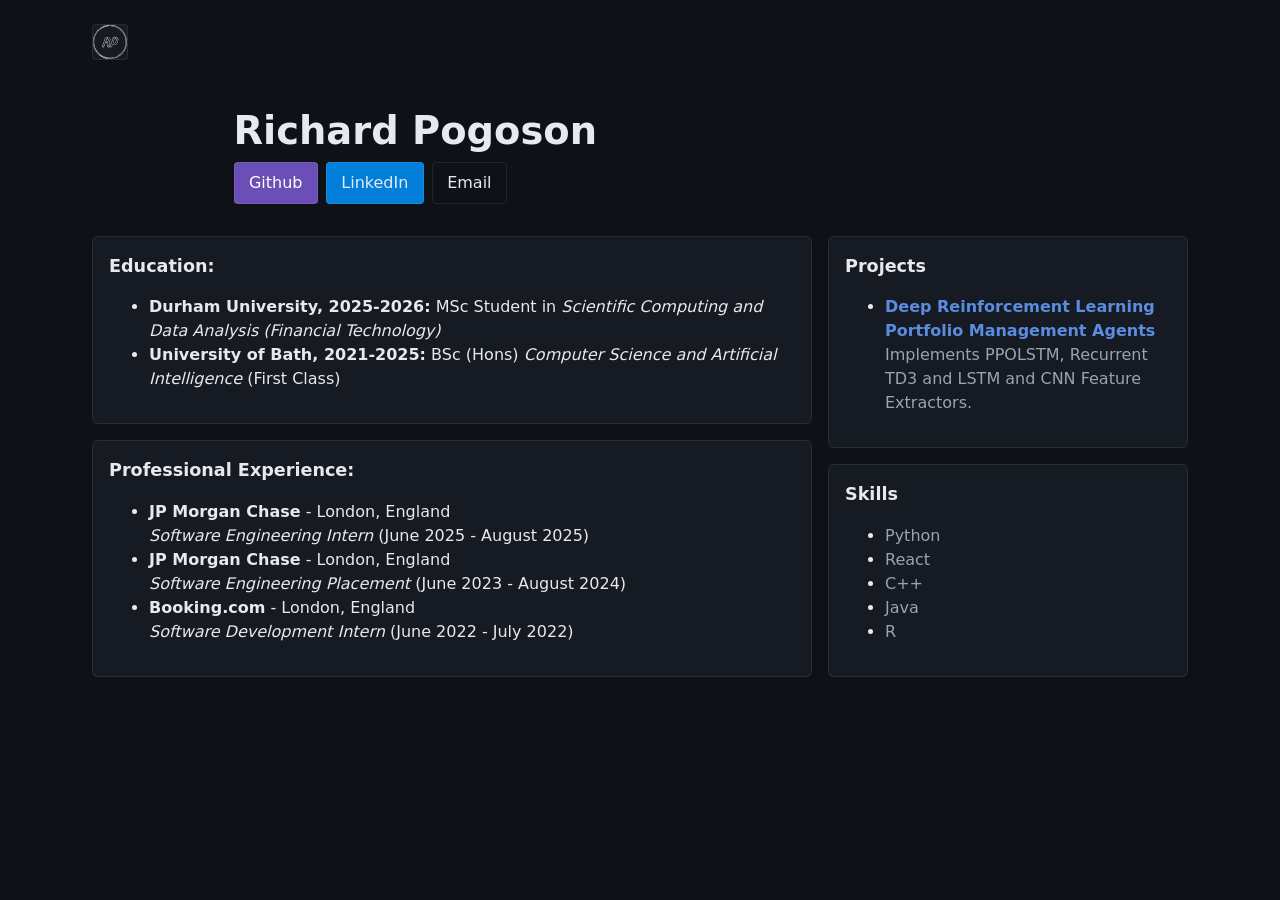
<file: index.html>
<!doctype html>
<html lang="en">
  <head>
    <meta charset="UTF-8" />
    <link rel="icon" type="image/png" href="/assets/rp.svg" />
    <meta name="viewport" content="width=device-width, initial-scale=1.0" />
    <title>Richard Pogoson</title>
    <script type="module" crossorigin src="/assets/index-DwY20Urh.js"></script>
    <link rel="stylesheet" crossorigin href="/assets/index-wSjQ2CJW.css">
  </head>
  <body>
    <div id="root"></div>
  </body>
</html>
</file>
<file: assets/index-wSjQ2CJW.css>
:root{--bg: #0e1116;--panel: #161a22;--muted: #9aa3b2;--text: #e6e9ee;--accent: #5a8de0;--border: rgba(255,255,255,.08);--radius: 6px;--main-col: 720px;--sidebar-col: 360px;--col-gap: 1rem}*{box-sizing:border-box}html,body,#root{min-height:100%}body{margin:0;font-family:ui-sans-serif,system-ui,-apple-system,Segoe UI,Roboto,Ubuntu,Helvetica Neue,Arial;font-size:16px;line-height:1.5;color:var(--text);background:var(--bg)}#root{display:flex;flex-direction:column;min-height:100vh}a{color:var(--accent);text-decoration:none}a:hover{text-decoration:underline}.page{max-width:1200px;margin:0 auto;padding:1.5rem 1.5rem 3rem}.container{max-width:780px;margin:0 auto}.nav{display:flex;align-items:center;justify-content:space-between;margin-bottom:2rem}.brand{width:36px;height:36px;border-radius:4px;overflow:hidden;display:grid;place-items:center;background:var(--panel);border:1px solid var(--border)}.brand img{width:100%;height:100%;object-fit:cover}.nav-link{color:var(--muted);padding:.3rem .5rem;border-radius:4px}.nav-link:hover{background:#ffffff0d;color:var(--text)}.hero{text-align:center;margin:2.5rem 0 2rem}.title{font-size:clamp(1.8rem,3vw,2.5rem);line-height:1.2;margin:0 0 .5rem}.subtitle{color:var(--muted);margin:0 auto 1rem;max-width:60ch;font-size:1rem}.cta-row{display:flex;gap:.5rem;justify-content:center;flex-wrap:wrap}.btn{border:1px solid var(--border);background:#9169f6b7;color:#fff;padding:.5rem .9rem;border-radius:4px;font-weight:500;cursor:pointer}.btn:hover{filter:brightness(1.05)}.btn:active{filter:brightness(.95)}.btn-ghost{background:transparent;color:var(--text);border:1px solid var(--border)}.btn-halfwayGhost{background:#0095ffd7;color:var(--text);border:1px solid var(--border)}.btn-ghost:hover{background:#ffffff0d}.card{background:var(--panel);border:1px solid var(--border);border-radius:var(--radius);padding:1rem}.card h2{margin:0 0 .5rem;font-size:1.1rem}.card p{margin:0;color:var(--muted)}.footer{margin-top:2rem;padding-top:1rem;border-top:1px solid var(--border);color:var(--muted);text-align:center;font-size:.9rem}.content-grid{display:grid;gap:1rem;margin-top:1rem}.main,.sidebar{display:grid;gap:1rem}@media (min-width: 960px){.hero{display:grid;grid-template-columns:1.2fr 1fr;align-items:center;gap:1.5rem;text-align:left;margin:3rem auto 2rem;max-width:960px}.cta-row{justify-content:flex-start}.content-grid{grid-template-columns:minmax(0,var(--main-col)) minmax(0,var(--sidebar-col));column-gap:var(--col-gap);max-width:calc(var(--main-col) + var(--sidebar-col) + var(--col-gap));margin-inline:auto}}
</file>
